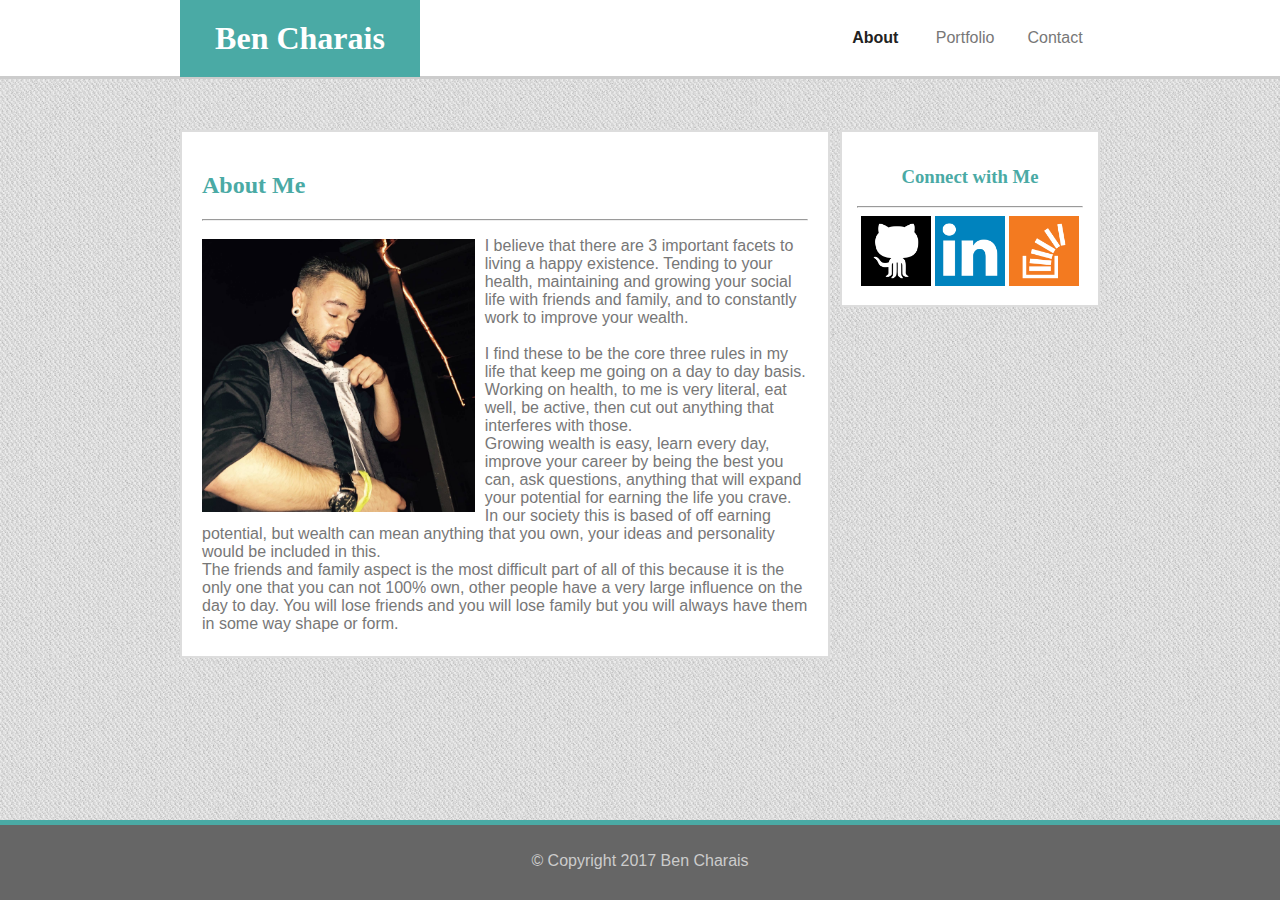
<file: index.html>
<!DOCTYPE html>

<html lang="en">

<head>
	<meta charset="UTF-8">
	<meta name="viewport" content="width=device-width">
	<link rel="stylesheet" type="text/css" href="./assets/css/style.css">
	<title>Ben's Bio</title>
</head>



<body class="otherfonts">

	<div class="headback">
		<header>
			<div id="heading">
				<div class="headingfonts">
					<div id="matchcontainer">
						<h1>Ben Charais</h1>
					</div>
				</div>
				
				<nav class="hover">
					<a href="contact.html">Contact</a>
					<a href="portfolio.html">Portfolio</a>
					<a class="current" href="#">About</a>
				</nav>
			</div>
		</header>
	</div>

	<main>
		<div id="about">
			<h2 class="headingfonts clear">About Me</h2>

			<hr class="clear">

			<img id="selfie" src="./assets/images/selfie.jpg" alt="This is me that one time">
			<p id="read-write">
				I believe that there are 3 important facets to living a happy existence. Tending to your health, maintaining and growing your social life with friends and family, and to constantly work to improve your wealth. 
				<br><br>

				I find these to be the core three rules in my life that keep me going on a day to day basis. Working on health, to me is very literal, eat well, be active, then cut out anything that interferes with those.<br> Growing wealth is easy, learn every day, improve your career by being the best you can, ask questions, anything that will expand your potential for earning the life you crave. In our society this is based of off earning potential, but wealth can mean anything that you own, your ideas and personality would be included in this. <br>The friends and family aspect is the most difficult part of all of this because it is the only one that you can not 100% own, other people have a very large influence on the day to day. You will lose friends and you will lose family but you will always have them in some way shape or form.
			</p>
		</div>

		<div class="boxes" id="social">
		<h3 class="headingfonts">
			Connect with Me
		</h3>

		<hr>
			<a target="_blank" href="https://github.com/Soup-Flies"><img class="icons" src="./assets/images/github.png" alt="Github"></a>
			<a target="_blank" href="https://www.linkedin.com/in/benjamin-charais"><img class="icons" src="./assets/images/linkedin.png" alt="LinkedIn"></a>
			<a target="_blank" href="http://stackoverflow.com/users/7729375/benjamin-charais?tab=profile"><img class="icons" src="./assets/images/overflow.png" alt="StackOverflow"></a>
		</div>
	</main>

	<footer>

		<div id="footertop"></div>

		<p id="copyright">
			&copy; Copyright 2017 Ben Charais
		</p>

	</footer>

</body>
</html>
</file>
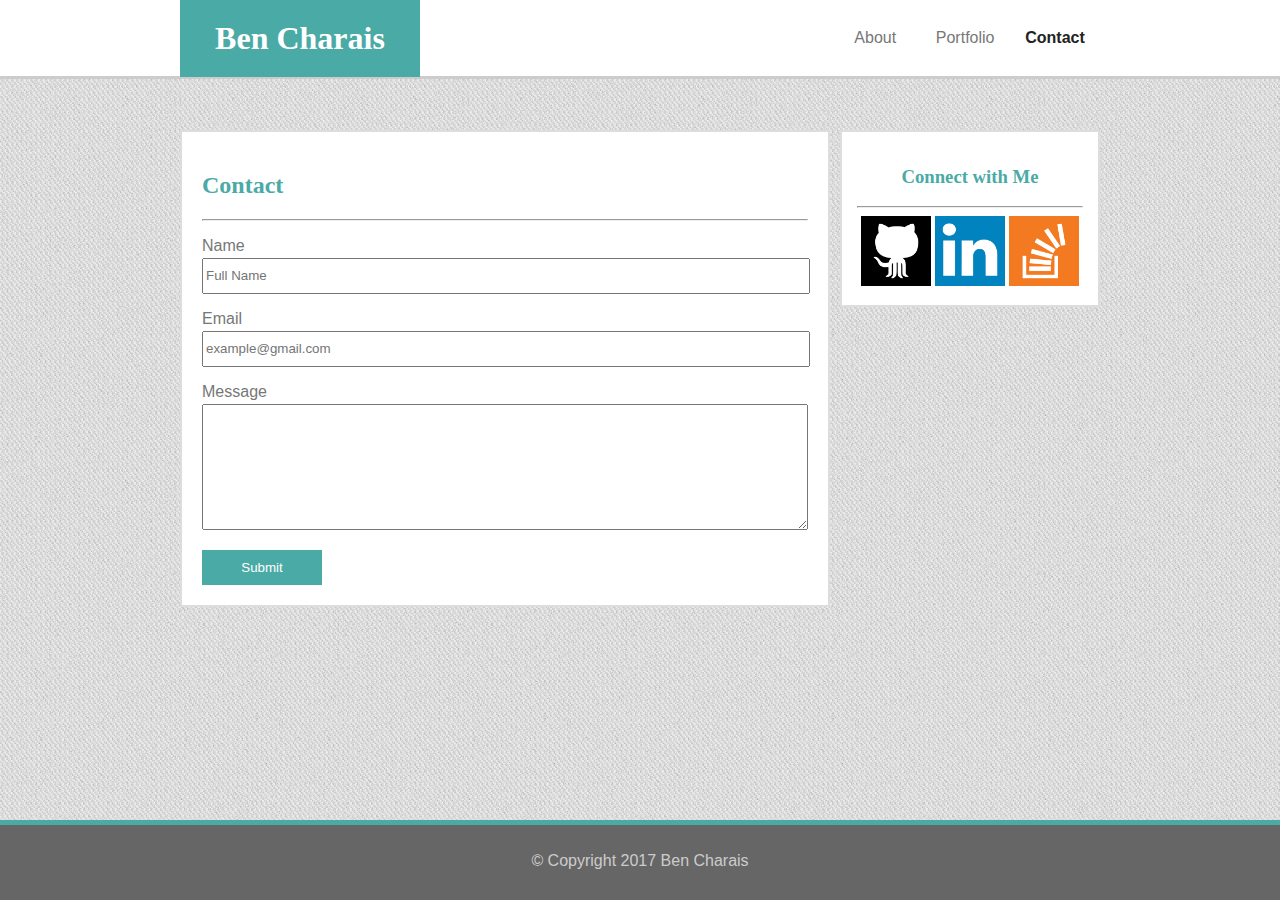
<file: contact.html>
<!DOCTYPE html>

<html lang="en">

	<head>
		<meta charset="UTF-8">
		<meta name="viewport" content="width=device-width">
		<link rel="stylesheet" type="text/css" href="./assets/css/style.css">
		<title>Ben's Bio</title>
	</head>

	<body class="otherfonts">

	<div class="headback">
	</div>
	
	<div class="headback">
		<header>
			<div id="heading">
				<div class="headingfonts">
					<div id="matchcontainer">
						<h1>Ben Charais</h1>
					</div>
				</div>
				
				<nav class="hover">
					<a class="current" href="#">Contact</a>
					<a href="portfolio.html">Portfolio</a>
					<a href="index.html">About</a>
				</nav>
			</div>
		</header>
	</div>

		<main>
			<div id="about">

				<h2 class="headingfonts clear">
					Contact
				</h2>

			<hr class="clear">

				<p>Name</p>
				<input type="text" placeholder="Full Name" id="iname">

				<p>Email</p>
				<input type="text" placeholder="example@gmail.com" id="email">

				<p>Message</p>
				<textarea id="message"></textarea>

				<button type="button" id="submit">Submit</button>

			</div>

			<div class="boxes" id="social">
			<h3 class="headingfonts">
				Connect with Me
			</h3>

			<hr>
				<a target="_blank" href="https://github.com/Soup-Flies"><img class="icons" src="./assets/images/github.png" alt="Github"></a>
				<a target="_blank" href="https://www.linkedin.com/in/benjamin-charais"><img class="icons" src="./assets/images/linkedin.png" alt="LinkedIn"></a>
				<a target="_blank" href="http://stackoverflow.com/users/7729375/benjamin-charais?tab=profile"><img class="icons" src="./assets/images/overflow.png" alt="StackOverflow"></a>
			</div>
		</main>

		<footer>
			<div id="footertop">
			</div>
			<p id="copyright">
				&copy; Copyright 2017 Ben Charais
			</p>
		</footer>
	</div>	
	</body>
</html>
</file>
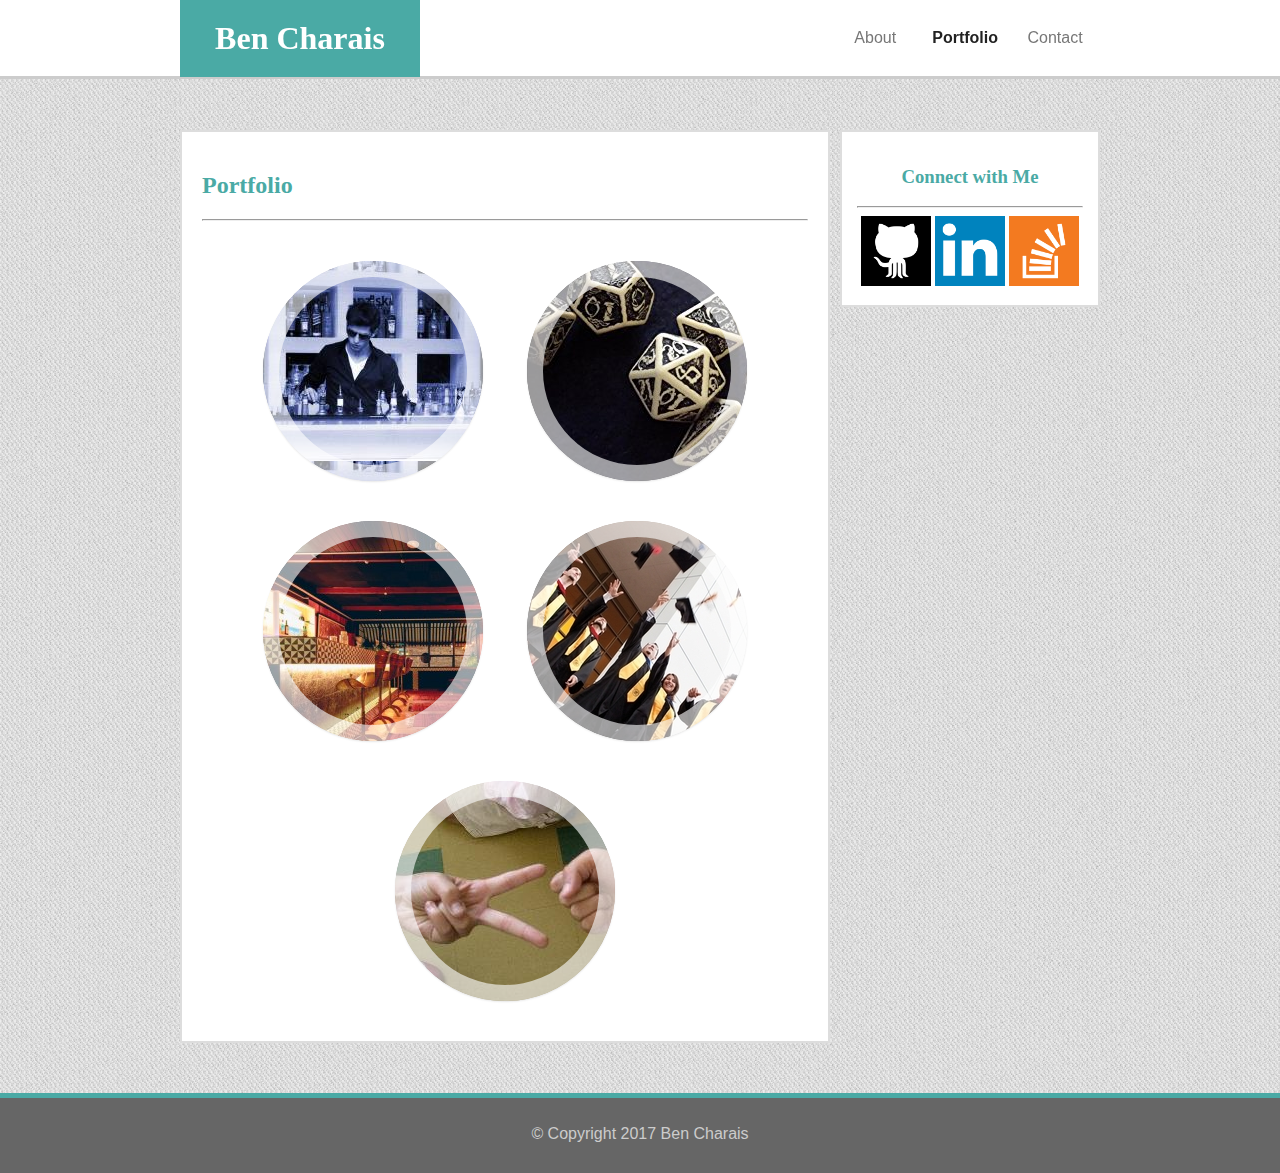
<file: portfolio.html>
<!DOCTYPE html>

<html lang="en">

<head>
	<meta charset="UTF-8">
	<meta name="viewport" content="width=device-width">
	<link rel="stylesheet" type="text/css" href="./assets/css/style.css">
	<link rel="stylesheet" type="text/css" href="./assets/css/hover.css">
	<title>Ben's Bio</title>
</head>



<body class="otherfonts">

	<div class="headback">
	</div>
	
	<div class="headback">
		<header>
			<div id="heading">
				<div class="headingfonts">
					<div id="matchcontainer">
						<h1>Ben Charais</h1>
					</div>
				</div>
				
				<nav class="hover">
					<a href="contact.html">Contact</a>
					<a class="current" href="#">Portfolio</a>
					<a href="index.html">About</a>
				</nav>
			</div>
		</header>
	</div>

	<main>
		<div id="about">

				<h2 class="headingfonts clear">
					Portfolio
				</h2>
			<hr class="clear">

			<ul class="ch-grid">
				<li>
					<div class="ch-item ch-img-1">
						<div class="ch-info">
							<h3>Hangman</h3>
							<p>by Ben Charais<a href="http://www.google.com" target="_blank">View</a></p>
						</div>
					</div>
				</li>

				<li>
					<div class="ch-item ch-img-2">
						<div class="ch-info">
							<h3>RPG</h3>
							<p>by Ben Charais<a href="http://www.google.com" target="_blank">View</a></p>
						</div>
					</div>
				</li>

				<li>
					<div class="ch-item ch-img-3">
						<div class="ch-info">
							<h3>Trivia</h3>
							<p>by Ben Charais<a href="http://www.google.com" target="_blank">View</a></p>
						</div>
					</div>
				</li>

				<li>
					<div class="ch-item ch-img-4">
						<div class="ch-info">
							<h3>Rutgers Info</h3>
							<p>by Ben Charais<a href="http://www.google.com" target="_blank">View</a></p>
						</div>
					</div>
				</li>

				<li>
					<div class="ch-item ch-img-5">
						<div class="ch-info">
							<h3>Rock Paper Scissors</h3>
							<p>by Ben Charais<a href="http://www.google.com" target="_blank">View</a></p>
						</div>
					</div>
				</li>
			</ul>
				
		</div>


		<div class="boxes" id="social">
		<h3 class="headingfonts">
			Connect with Me
		</h3>

		<hr>
			<a target="_blank" href="https://github.com/Soup-Flies"><img class="icons" src="./assets/images/github.png" alt="Github"></a>
			<a target="_blank" href="https://www.linkedin.com/in/benjamin-charais"><img class="icons" src="./assets/images/linkedin.png" alt="LinkedIn"></a>
			<a target="_blank" href="http://stackoverflow.com/users/7729375/benjamin-charais?tab=profile"><img class="icons" src="./assets/images/overflow.png" alt="StackOverflow"></a>
		</div>
	</main>


	<footer>

		<div id="footertop"></div>

		<p id="copyright">
			&copy; Copyright 2017 Ben Charais
		</p>

	</footer>

</body>



</html>
</file>
<file: assets/css/style.css>
header {
	position: fixed;
	padding: 0px;
	height: 76px;
	top: 0;
	width: 100vw;
	z-index: 1;
}

body {
	background-image: url('../images/backcover1.png');
	margin: 0;
	color: #777777;
	min-height: 100%;
}

footer {
	color: #ccc;
	clear: both;
	background: #666666;
	text-align: center;
	margin: 0;
	width: 100%;
	min-width: 980px;
	height: 80px;
	line-height: 40px;
}


main {
	z-index: 0;
	width: 920px;
	margin: 130px auto 0px auto;
	padding: 0px 0px 0px 0px;
	min-height: calc(100vh - 210px);
}


h1 {
	width: 200px;
	margin: 0 0px 0 0px;
	text-align: center;
	padding: 20px;
	float: left;
	background: #4aaaa5;
	color: #FFFFFF;
}

nav {
	top: 0;
	width: 270px;
	height: 75px;
	text-align: center;
	line-height: 75px;
	float: right;
}

a {
	height: 100%;
	width: 33.3%;
	text-decoration: none;
	color: #777777;
}

p {
	margin-bottom: 3px;
}

input {
	width: 99%;
	height: 30px;
}

button {
	clear: both;
	color: #fff;
	margin-top: 20px;
	width: 120px;
	height: 35px;
	border: 0;
	background: #4aaaa5;
}

button:hover {
	border-radius: 4px;
	opacity: .8;
}

h5 {
	position: relative;
	padding: 0px;
	bottom: 5px;
}

#heading {
	min-width: 920px;
	width: 920px;
	margin: 0px auto 0px auto;
}

#message {
	height: 120px;
	width: 99%;
	float: left;
	resize: vertical;
	overflow: auto;
}

#selfie {
	float: left;
	width: 45%;
	margin-right: 10px;
	margin-top: 10px;
}

#about {
	border: solid 2px #ddd;
	padding: 20px;
	background: #ffffff;
	float: left;
	width: 606px;
	margin-bottom: 50px;
}

#social {
	border: solid 2px #ddd;
	padding: 15px;
	width: 226px;
	text-align: center;
	background: #ffffff;
	float: right;
}

#footertop {
	top: 0;
	background: #4aaaa5;
	height: 5px;
}

.headback {
	position: fixed;
	background: #fff;
	height: 76px;
	top: 0;
	width: 100vw;
	z-index: 1;
	border-bottom: solid 3px #cccccc;
}

.portimg {
	display: inline-block;
	float: left;
	z-index: 1;
}

.imgcont {
	float: left;
	height: 200px;
	width: 280px;
	margin: 15px 10px 20px 10px;
	z-index: 0;
}

.portbar {
	display: inline-block;
	padding: 0px;
	text-align: center;
	float: left;
	margin-top: -60px;
	width: 280px;
	height: 50px;
	color: #fff;
	background: #4aaaa5;
}

.icons {
	width: 70px;
	height: 70px;
}

.icons:hover {
	opacity: 0.75;
}

.headingfonts {
	font-family: 'Georgia', Times, Times New Roman, serif;
	color: #4aaaa5;
}

.otherfonts {
	font-family: 'Arial', 'Helvetica Neue', Helvetica, sans-serif;
}

.clear {
	clear: both;
}

.hover a {
	float: right;
	height: 100%;
	transition: margin 0.25s;
}

.hover a:hover {
	margin-top: -3px;
}

.current {
	color: #222;
	font-weight: bold;
}

.hover a:active {
	font-size: 14px;
}

.hover:focus {
	outline: 0;
}

@media screen and (max-width: 980px) {

	#selfie {
		width: 100%;
		padding-bottom: 10px;
	}

	#headback {
		min-width: 100vw;
	}

	body {
		width: 100vw;
	}

	#heading {
		min-width: 84%;
		width: 84%;
	}
	
	#about {
		width: 49%;
	}

	main {
		margin-left: 8%;
		margin-right: 8%;
		width: 84%;
	}

	footer {
		min-width: 100vw;
		width: 100vw;
	}

}

@media screen and (max-width: 768px) {
	
	#selfie {
		width: 51%;
	}

	#about {
		width: 96%;
		padding: 10px;
	}

	#social {
		clear: both;
		float: none;
		width: 96%;
		padding: 10px;
		margin-bottom: 30px;
	}
}

@media screen and (max-width: 640px) {

	#selfie {
		width: 100%;
		margin-bottom: 10px;
	}

	h1 {
		position: absolute;
		width: calc(100vw - 40px);
		margin-top: -76px;
	}
	
	header {
		position: absolute;
	}

	nav {
		width: calc(100vw - 120px);
		padding-left: 60px;
		padding-right: 60px;
		margin-left: auto;
		margin-right: auto;
		position: absolute;
	}

	#heading {
		width: 100vw;
	}

	.headback {
		position: absolute;
		margin-top: 76px;
	}

	main {
		margin-top: 200px;
	}

}
</file>
<file: assets/css/hover.css>
.ch-grid {
	margin: 20px 0 0 0;
	padding: 0;
	list-style: none;
	display: block;
	text-align: center;
	width: 100%;
}

.ch-grid:after,
.ch-item:before {
	content: '';
    display: table;
}

.ch-grid:after {
	clear: both;
}

.ch-grid li {
	width: 220px;
	height: 220px;
	display: inline-block;
	margin: 20px;
}

.ch-item {
	width: 100%;
	height: 100%;
	border-radius: 50%;
	overflow: hidden;
	position: relative;
	cursor: default;
	box-shadow: 
		inset 0 0 0 16px rgba(255,255,255,0.6),
		0 1px 2px rgba(0,0,0,0.1);
	transition: all 0.25s ease-in-out;
}

.ch-img-1 { 
	background-image: url(../images/porttest.jpeg);
}

.ch-img-2 { 
	background-image: url(../images/port4.jpeg);
}

.ch-img-3 { 
	background-image: url(../images/port1.jpeg);
}

.ch-img-4 { 
	background-image: url(../images/port2.jpeg);
}

.ch-img-5 { 
	background-image: url(../images/port3.jpeg);
}

.ch-info {
	position: absolute;
	background: rgba(63,147,147, 0.8);
	width: inherit;
	height: inherit;
	border-radius: 50%;
	overflow: hidden;
	opacity: 0;
	transition: all 0.28s ease-in-out;
	transform: scale(0);
}

.ch-info h3 {
	color: #fff;
	text-transform: uppercase;
	letter-spacing: 2px;
	font-size: 22px;
	margin: -20px 30px;
	padding: 45px 0 0 0;
	height: 140px;
	font-family: 'Open Sans', Arial, sans-serif;
	text-shadow: 
		0 0 1px #fff, 
		0 1px 2px rgba(0,0,0,0.3);
}

.ch-info p {
	color: #fff;
	padding: 10px 5px;
	font-style: italic;
	margin: 0 30px;
	font-size: 12px;
	border-top: 1px solid rgba(255,255,255,0.5);
	opacity: 0;
	transition: all .4s ease-in-out 0.28s;
}

.ch-info p a {
	margin-left: 50px;
	display: block;
	color: rgba(255,255,255,0.7);
	font-style: normal;
	font-weight: 700;
	text-transform: uppercase;
	font-size: 9px;
	letter-spacing: 1px;
	padding-top: 4px;
	font-family: 'Open Sans', Arial, sans-serif;
}

.ch-info p a:hover {
	color: rgba(255,242,34, 0.8);
}

.ch-item:hover {
	box-shadow: 
		inset 0 0 0 1px rgba(255,255,255,0.1),
		0 1px 2px rgba(0,0,0,0.1);
}

.ch-item:hover .ch-info {
	transform: scale(1);
	opacity: 1;
}

.ch-item:hover .ch-info p {
	opacity: 1;
}

@media screen and (max-width: 980px) {

	.ch-info p a {
		color: rgba(255,242,34, 0.8);
	}

	.ch-item {
		box-shadow: 
			inset 0 0 0 1px rgba(255,255,255,0.1),
			0 1px 2px rgba(0,0,0,0.1);
	}

	.ch-item .ch-info {
		transform: scale(1);
		opacity: 1;
	}

	.ch-item .ch-info p {
		opacity: 1;
	}

}
</file>
